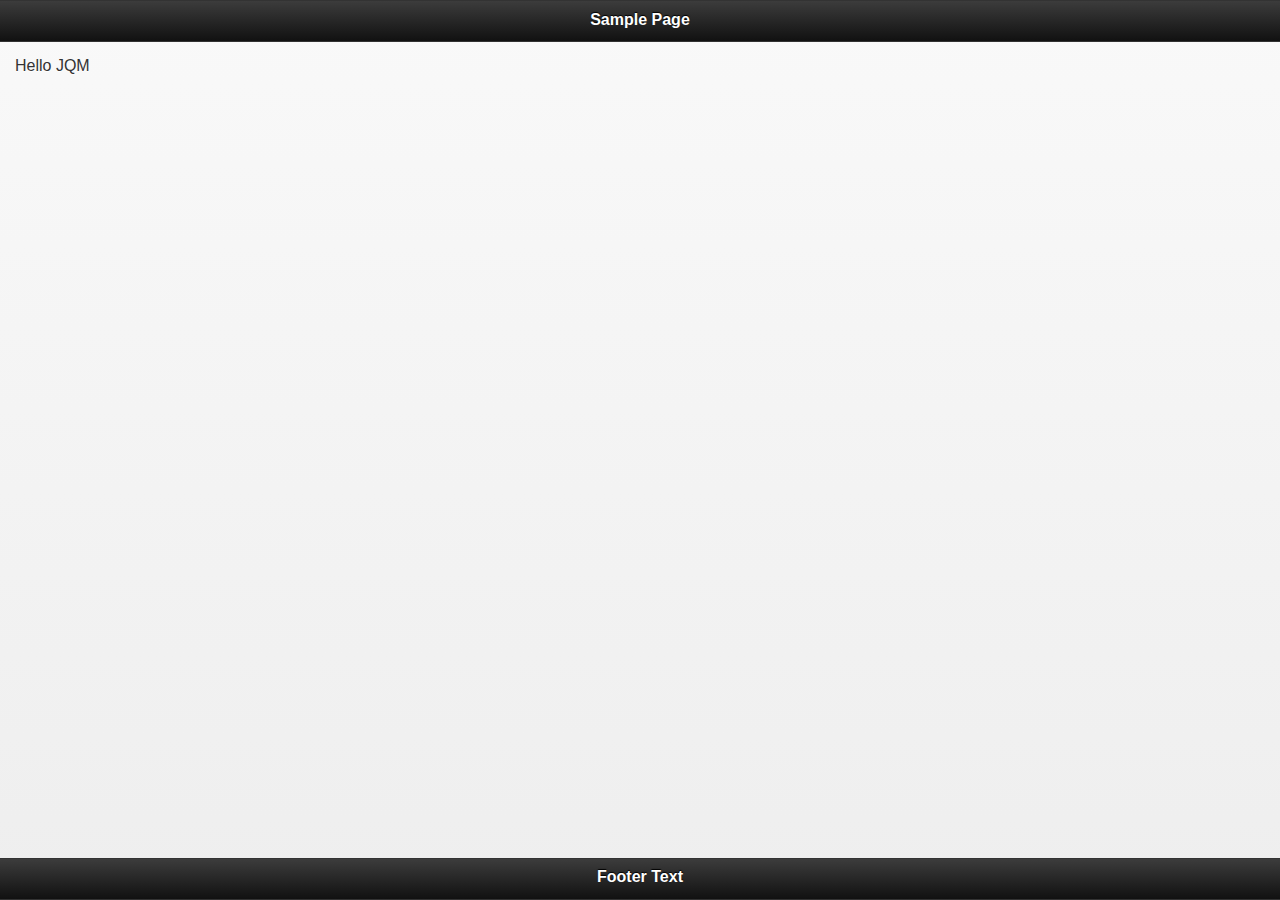
<file: jQueryMobile/index.html>
<!DOCTYPE HTML>
<html>
<head>
<title>Hello JQM</title>
<meta name="viewport" content="width=device-width, initial-scale=1">
  
    <!--JQM 1.1.0 version-->
    <link rel="stylesheet" href="css/jquery-mobile-min.css"/>
    <!--JQuery 1.6.4 version-->
    <script type="text/javascript" src="js/jquery-min.js"></script>    
    <script type="text/javascript" src="js/jquery-mobile-min.js"></script>

    <script>
     

    </script>
	
    <style>
      
    </style>

</head>
<body>
			
     <div data-role="page" id="home">
	<div data-role="header" data-add-back-btn="true">                            <!-- This div with data-role is the header, shown in the black -->
	  <h1>Sample Page</h1>
	</div> 

	 <div data-role="content">
	   Hello JQM
	 </div>   

       <!--Footer starts here-->
       <div data-role="footer" data-position="fixed">
	       <h4>Footer Text</h4> 
       </div>
			
	 </div>
</body>
</html>
</file>
